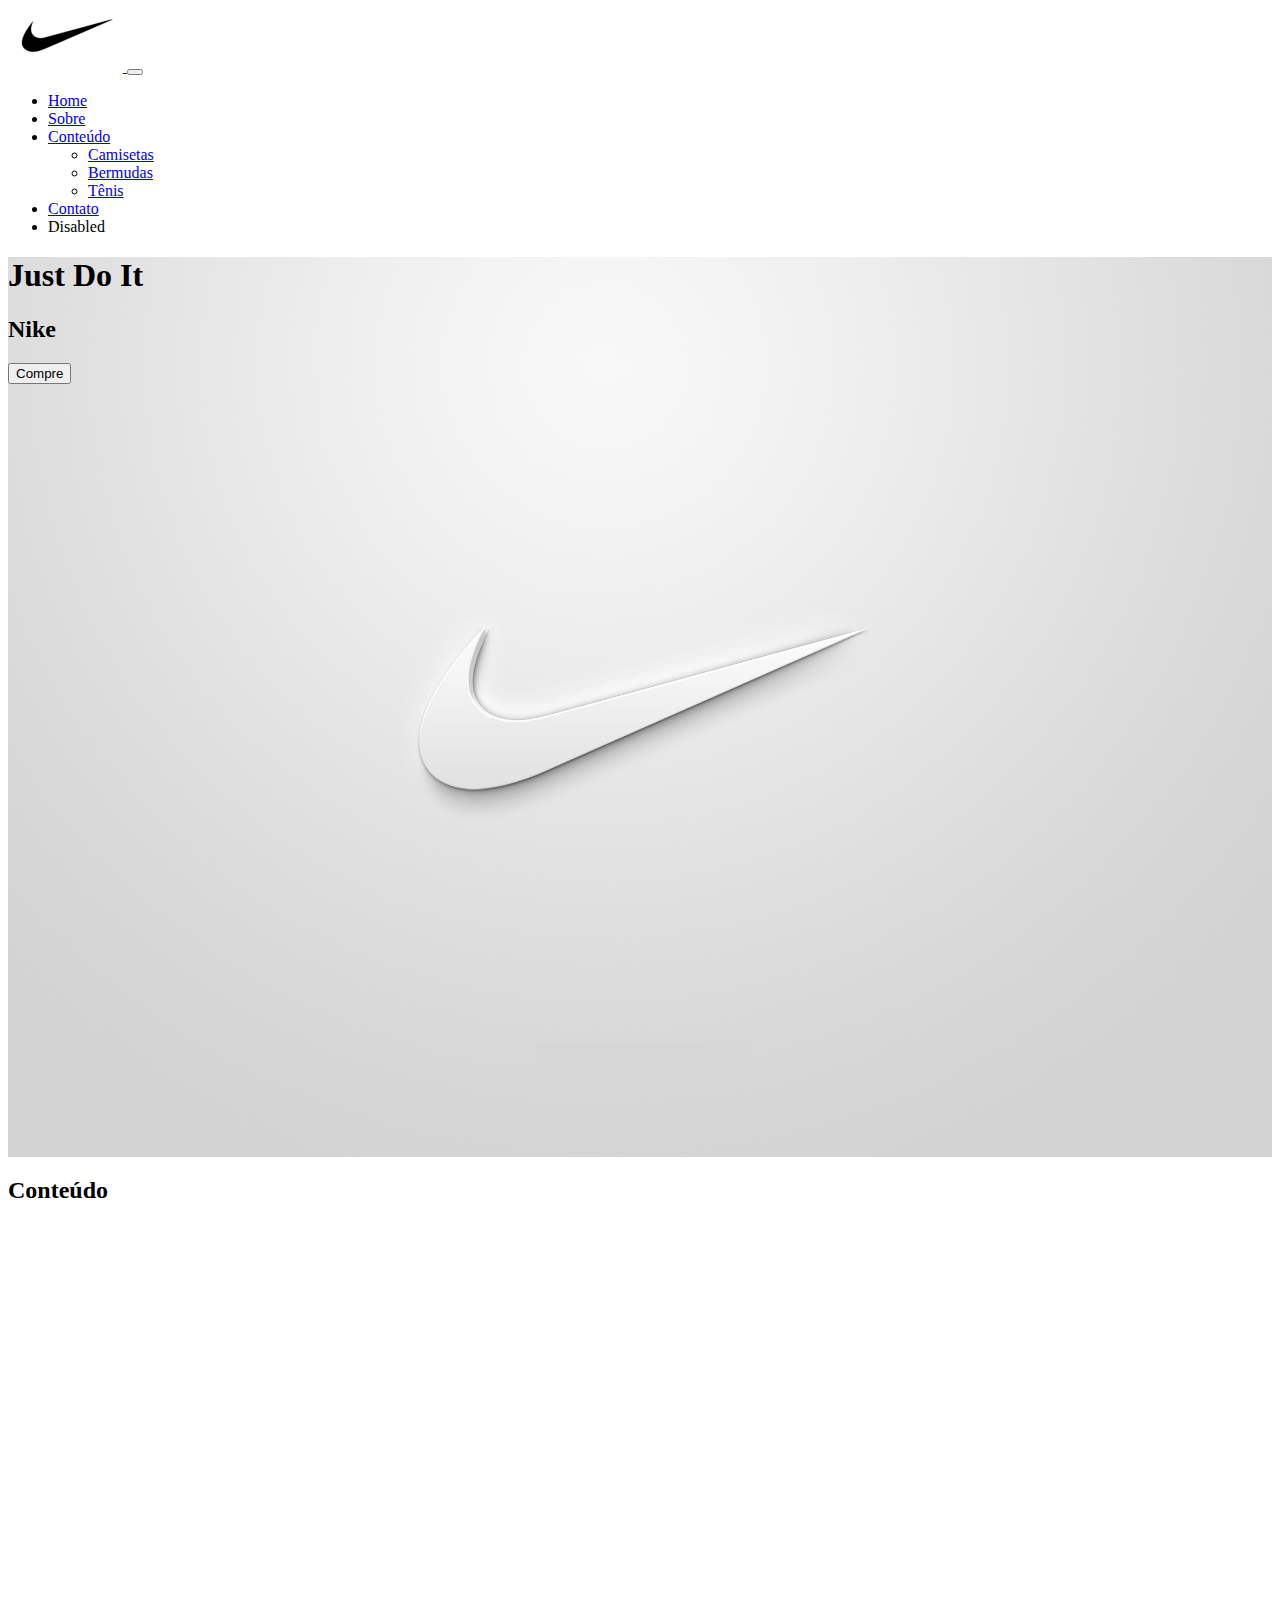
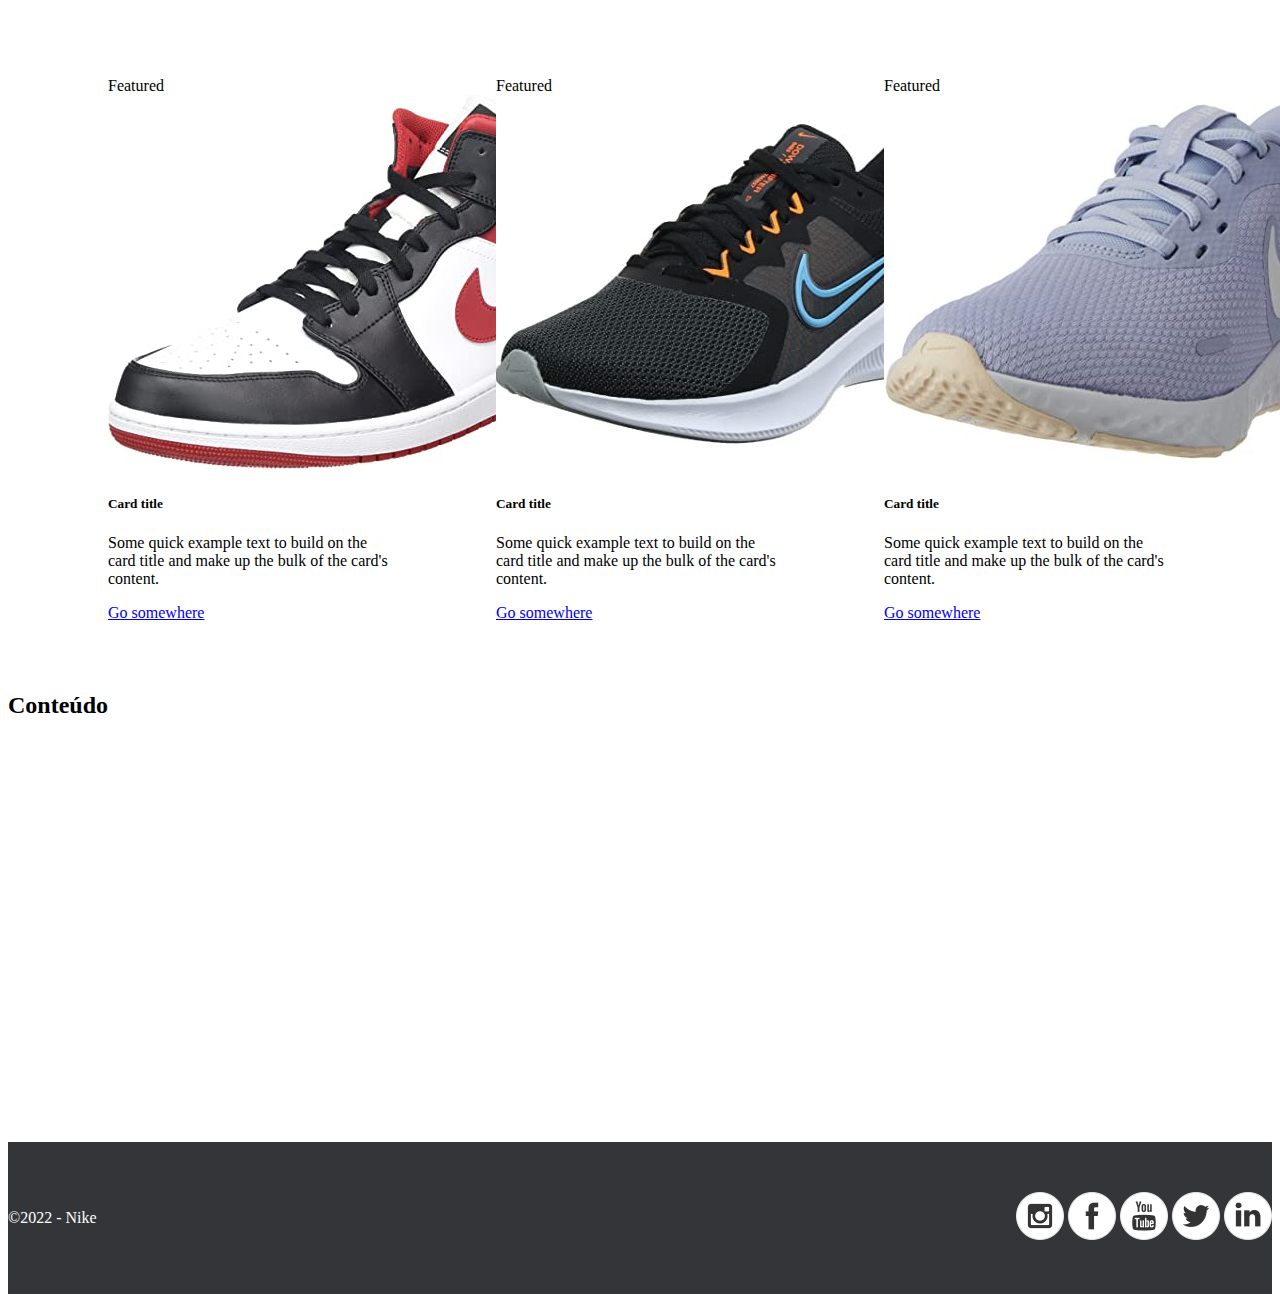
<file: index.html>
<!DOCTYPE html>
<html lang="pt-br">

<head>
  <meta charset="UTF-8">
  <meta http-equiv="X-UA-Compatible" content="IE=edge">
  <meta name="viewport" content="width=device-width, initial-scale=1.0">
  <title>Nike</title>
  <meta name="description" content="Descrever o site (máximo 150 caracteres)">
  <!-- CSS Bootstrap -->
  <link href="https://cdn.jsdelivr.net/npm/bootstrap@5.2.1/dist/css/bootstrap.min.css" rel="stylesheet"
    integrity="sha384-iYQeCzEYFbKjA/T2uDLTpkwGzCiq6soy8tYaI1GyVh/UjpbCx/TYkiZhlZB6+fzT" crossorigin="anonymous">
  <!-- CSS Customizado -->
  <link rel="stylesheet" href="style.css">
  <!-- Favicon -->
  <link rel="icon" href="img/nike.png">
</head>

<body>
  <!-- Menu -->
  <nav class="navbar navbar-expand-lg bg-light">
    <div class="container">
      <a class="navbar-brand" href="index.html">
        <img src="img/nike.png" alt="Nike">
      </a>
      <button class="navbar-toggler" type="button" data-bs-toggle="collapse" data-bs-target="#navbarSupportedContent"
        aria-controls="navbarSupportedContent" aria-expanded="false" aria-label="Toggle navigation">
        <span class="navbar-toggler-icon"></span>
      </button>
      <div class="collapse navbar-collapse" id="navbarSupportedContent">
        <ul class="navbar-nav me-auto mb-2 mb-lg-0">
          <li class="nav-item">
            <a class="nav-link active" aria-current="page" href="index.html">Home</a>
          </li>
          <li class="nav-item">
            <a class="nav-link" href="sobre.html">Sobre</a>
          </li>
          <li class="nav-item dropdown">
            <a class="nav-link dropdown-toggle" href="#" role="button" data-bs-toggle="dropdown" aria-expanded="false">
              Conteúdo
            </a>
            <ul class="dropdown-menu">
              <li><a class="dropdown-item" href="camisetas.html">Camisetas</a></li>
              <li><a class="dropdown-item" href="bermudas.html">Bermudas</a></li>
              <li><a class="dropdown-item" href="tenis.html">Tênis</a></li>
            </ul>
          </li>
          <li class="nav-item">
            <a class="nav-link" href="contato.html">Contato</a>
          </li>
          <li class="nav-item">
            <a class="nav-link disabled">Disabled</a>
          </li>
        </ul>
        <!-- form class="d-flex" role="search">
              <input class="form-control me-2" type="search" placeholder="Search" aria-label="Search">
              <button class="btn btn-outline-success" type="submit">Search</button>
            </!-->
      </div>
    </div>
  </nav>

  <!-- Banner -->
  <main class="container-fluid d-flex flex-column justify-content-center align-items-center">
    <h1>Just Do It</h1>
    <h2>Nike</h2>
    <button type="button" class="btn btn-secondary">Compre</button>
    <!-- <h1>Nike</h1> -->

    <!-- Carrossel de imagens
        <div id="carouselExampleCaptions" class="carousel slide" data-bs-ride="false">
          <div class="carousel-indicators">
            <button type="button" data-bs-target="#carouselExampleCaptions" data-bs-slide-to="0" class="active" aria-current="true" aria-label="Slide 1"></button>
            <button type="button" data-bs-target="#carouselExampleCaptions" data-bs-slide-to="1" aria-label="Slide 2"></button>
            <button type="button" data-bs-target="#carouselExampleCaptions" data-bs-slide-to="2" aria-label="Slide 3"></button>
          </div>
          <div class="carousel-inner">
            <div class="carousel-item active">
              <img src="img/personal.jpg" class="d-block w-100" alt="personal trainer">
              <div class="carousel-caption d-none d-md-block">
                <h5>Personal Trainer</h5>
                <p>Utilize roupas da Nike para maior conforto na academia</p>
              </div>
            </div>
            <div class="carousel-item">
              <img src="img/futebol.jpg" class="d-block w-100" alt="futebol amreicano">
              <div class="carousel-caption d-none d-md-block">
                <h5>Futebol Americano</h5>
                <p>Os melhores jogadores utilizam Nike</p>
              </div>
            </div>
            <div class="carousel-item">
              <img src="img/correr.jpg" class="d-block w-100" alt="correr">
              <div class="carousel-caption d-none d-md-block">
                <h5>Corre</h5>
                <p>O traje perfeito para qualquer ocasião</p>
              </div>
            </div>
          </div>
          <button class="carousel-control-prev" type="button" data-bs-target="#carouselExampleCaptions" data-bs-slide="prev">
            <span class="carousel-control-prev-icon" aria-hidden="true"></span>
            <span class="visually-hidden">Previous</span>
          </button>
          <button class="carousel-control-next" type="button" data-bs-target="#carouselExampleCaptions" data-bs-slide="next">
            <span class="carousel-control-next-icon" aria-hidden="true"></span>
            <span class="visually-hidden">Next</span>
          </button>
        </div>
        Fim do carrossel de imagens -->

    <!-- Background video 
    <div class="video-background-holder">
      <div class="video-background-overlay"></div>
      <video playsinline="playsinline" autoplay="autoplay" muted="muted" loop="loop">
        <source
          src="videos/pexels-cottonbro-5310847.mp4"
          type="video/mp4">
      </video>
      <div class="video-background-content container h-100">
        <div class="d-flex h-100 text-center align-items-center">
          <div class="w-100 text-white">
            <h1 class="display-4">Bootstrap video background</h1>
            <p class="lead mb-0">With HTML5 Video and Bootstrap</p>
            <p class="lead">Snippet by <a href="https://bootstrapious.com/snippets" class="text-white">
                <u>Bootstrapious</u></a>
            </p>
          </div>
        </div>
      </div>
    </div>
    End Background video -->


  </main>

  <section class="container-fluid conteudo">
    <h2>Conteúdo</h2>
  </section>

<!-- Conteúdo de destaque (cartões)-->
  <section class="container destaque flexDestaque">
    <div class="card" style="width: 18rem;">
      <div class="card-header">
        Featured
      </div>
      <img src="img/jordam.jpg" class="card-img-top" alt="Nike Jordan">
      <div class="card-body">
        <h5 class="card-title">Card title</h5>
        <p class="card-text">Some quick example text to build on the card title and make up the bulk of the card's
          content.</p>
        <a href="#" class="btn btn-primary">Go somewhere</a>
      </div>
    </div>
    <div class="card" style="width: 18rem;">
      <div class="card-header">
        Featured
      </div>
      <img src="img/downshifter.jpg" class="card-img-top" alt="Nike Downshifter">
      <div class="card-body">
        <h5 class="card-title">Card title</h5>
        <p class="card-text">Some quick example text to build on the card title and make up the bulk of the card's
          content.</p>
        <a href="#" class="btn btn-primary">Go somewhere</a>
      </div>
    </div>
    <div class="card" style="width: 18rem;">
      <div class="card-header">
        Featured
      </div>
      <img src="img/revolution.jpg" class="card-img-top" alt="Nike Revolution">
      <div class="card-body">
        <h5 class="card-title">Card title</h5>
        <p class="card-text">Some quick example text to build on the card title and make up the bulk of the card's
          content.</p>
        <a href="#" class="btn btn-primary">Go somewhere</a>
      </div>
    </div>
  </section>

  <section class="container-fluid conteudo">
    <h2>Conteúdo</h2>
  </section>

  <!-- Rodapé -->
  <footer class="container-fluid">
    <div class="container flexFooter">
      <div>
        <p>&#169;2022 - Nike</p>
      </div>
      <div id="social">
        <a href="https://www.instagram.com/nike/" target="_blank"><img src="img/instagram.png" alt="Instagram"></a>
        <a href="#"><img src="img/facebook.png" alt="Facebook"></a>
        <a href="#"><img src="img/youtube.png" alt="YouTube"></a>
        <a href="#"><img src="img/twitter.png" alt="Twitter"></a>
        <a href="#"><img src="img/linkedin.png" alt="Linkedin"></a>
      </div>
    </div>
  </footer>
  <!-- JavaScript Bundle with Popper -->
  <script src="https://cdn.jsdelivr.net/npm/bootstrap@5.2.1/dist/js/bootstrap.bundle.min.js"
    integrity="sha384-u1OknCvxWvY5kfmNBILK2hRnQC3Pr17a+RTT6rIHI7NnikvbZlHgTPOOmMi466C8" crossorigin="anonymous">
  </script>
</body>

</html>
</file>
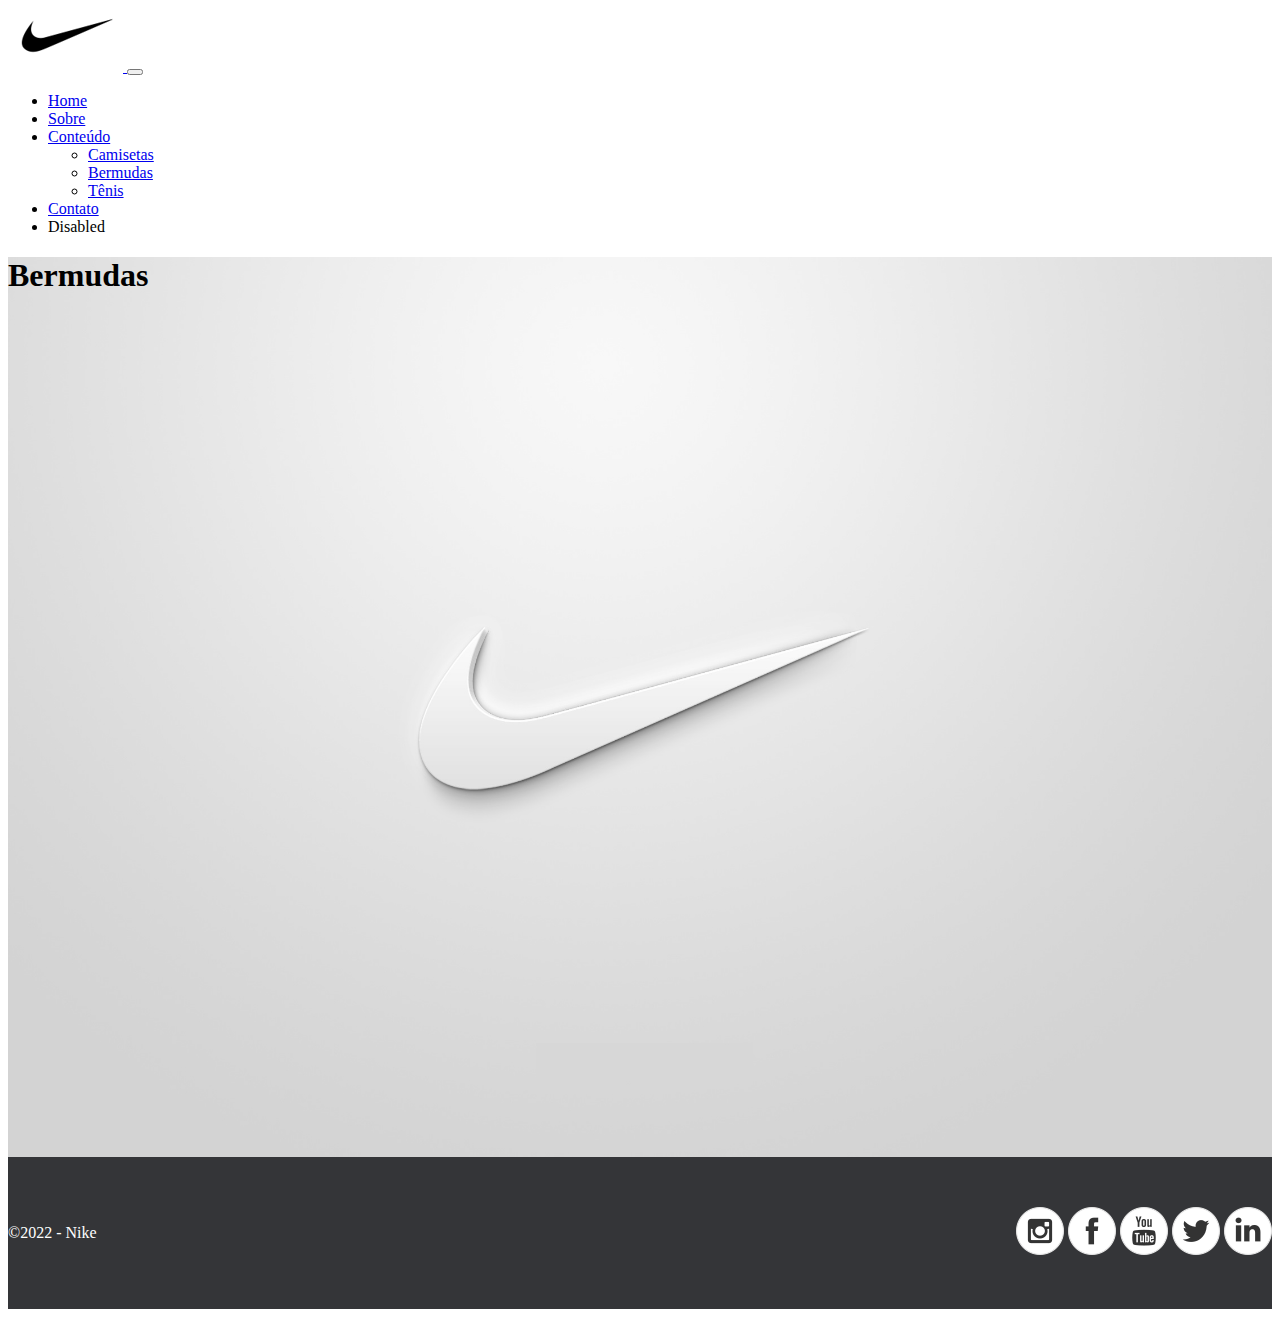
<file: bermudas.html>
<!DOCTYPE html>
<html lang="pt-br">
<head>
    <meta charset="UTF-8">
    <meta http-equiv="X-UA-Compatible" content="IE=edge">
    <meta name="viewport" content="width=device-width, initial-scale=1.0">
    <title>Nike - Bermudas</title>
    <meta name="description" content="Descrever o site (máximo 150 caracteres)">
    <!-- CSS Bootstrap -->
    <link href="https://cdn.jsdelivr.net/npm/bootstrap@5.2.1/dist/css/bootstrap.min.css" rel="stylesheet" integrity="sha384-iYQeCzEYFbKjA/T2uDLTpkwGzCiq6soy8tYaI1GyVh/UjpbCx/TYkiZhlZB6+fzT" crossorigin="anonymous">
    <!-- CSS Customizado -->
    <link rel="stylesheet" href="style.css">
    <!-- Favicon -->
    <link rel="icon" href="img/nike.png">
</head>
<body>
    <!-- Menu -->
    <nav class="navbar navbar-expand-lg bg-light">
        <div class="container">

          <a class="navbar-brand" href="index.html">
            <img src="/img/nike.png" alt="Nike">
          </a>
          <button class="navbar-toggler" type="button" data-bs-toggle="collapse" data-bs-target="#navbarSupportedContent" aria-controls="navbarSupportedContent" aria-expanded="false" aria-label="Toggle navigation">
            <span class="navbar-toggler-icon"></span>
          </button>
          <div class="collapse navbar-collapse" id="navbarSupportedContent">
            <ul class="navbar-nav me-auto mb-2 mb-lg-0">
              <li class="nav-item">
                <a class="nav-link" aria-current="page" href="index.html">Home</a>
              </li>
              <li class="nav-item">
                <a class="nav-link" href="sobre.html">Sobre</a>
              </li>
              <li class="nav-item dropdown">
                <a class="nav-link dropdown-toggle" href="#" role="button" data-bs-toggle="dropdown" aria-expanded="false">
                  Conteúdo
                </a>
                <ul class="dropdown-menu active">
                  <li><a class="dropdown-item" href="camisetas.html">Camisetas</a></li>
                  <li><a class="dropdown-item" href="bermudas.html">Bermudas</a></li>
                  <li><a class="dropdown-item" href="tenis.html">Tênis</a></li> 
                </ul>
              </li>
              <li class="nav-item">
                <a class="nav-link" href="contato.html">Contato</a>
              </li>
              <li class="nav-item">
                <a class="nav-link disabled">Disabled</a>
              </li>
            </ul>
            <!-- form class="d-flex" role="search">
              <input class="form-control me-2" type="search" placeholder="Search" aria-label="Search">
              <button class="btn btn-outline-success" type="submit">Search</button>
            </!-->
          </div>
        </div>
      </nav>

    <!-- Banner -->
    <main class="container">
        <h1>Bermudas</h1>
    </main>

    <!-- Rodapé -->
    <footer class="container-fluid">
      <div class="container flexFooter">
        <div>
          <p>&#169;2022 - Nike</p>
        </div>
        <div id="social">
          <a href="https://www.instagram.com/nike/"target="_blank"><img src="img/instagram.png" alt="Instagram"></a>
          <a href="#"><img src="img/facebook.png" alt="Facebook"></a>
          <a href="#"><img src="img/youtube.png" alt="YouTube"></a>
          <a href="#"><img src="img/twitter.png" alt="Twitter"></a>
          <a href="#"><img src="img/linkedin.png" alt="Linkedin"></a>
        </div>
      </div>
    </footer>
    <!-- JavaScript Bundle with Popper -->
    <script src="https://cdn.jsdelivr.net/npm/bootstrap@5.2.1/dist/js/bootstrap.bundle.min.js" integrity="sha384-u1OknCvxWvY5kfmNBILK2hRnQC3Pr17a+RTT6rIHI7NnikvbZlHgTPOOmMi466C8" crossorigin="anonymous">
    </script>
</body>
</html>
</file>
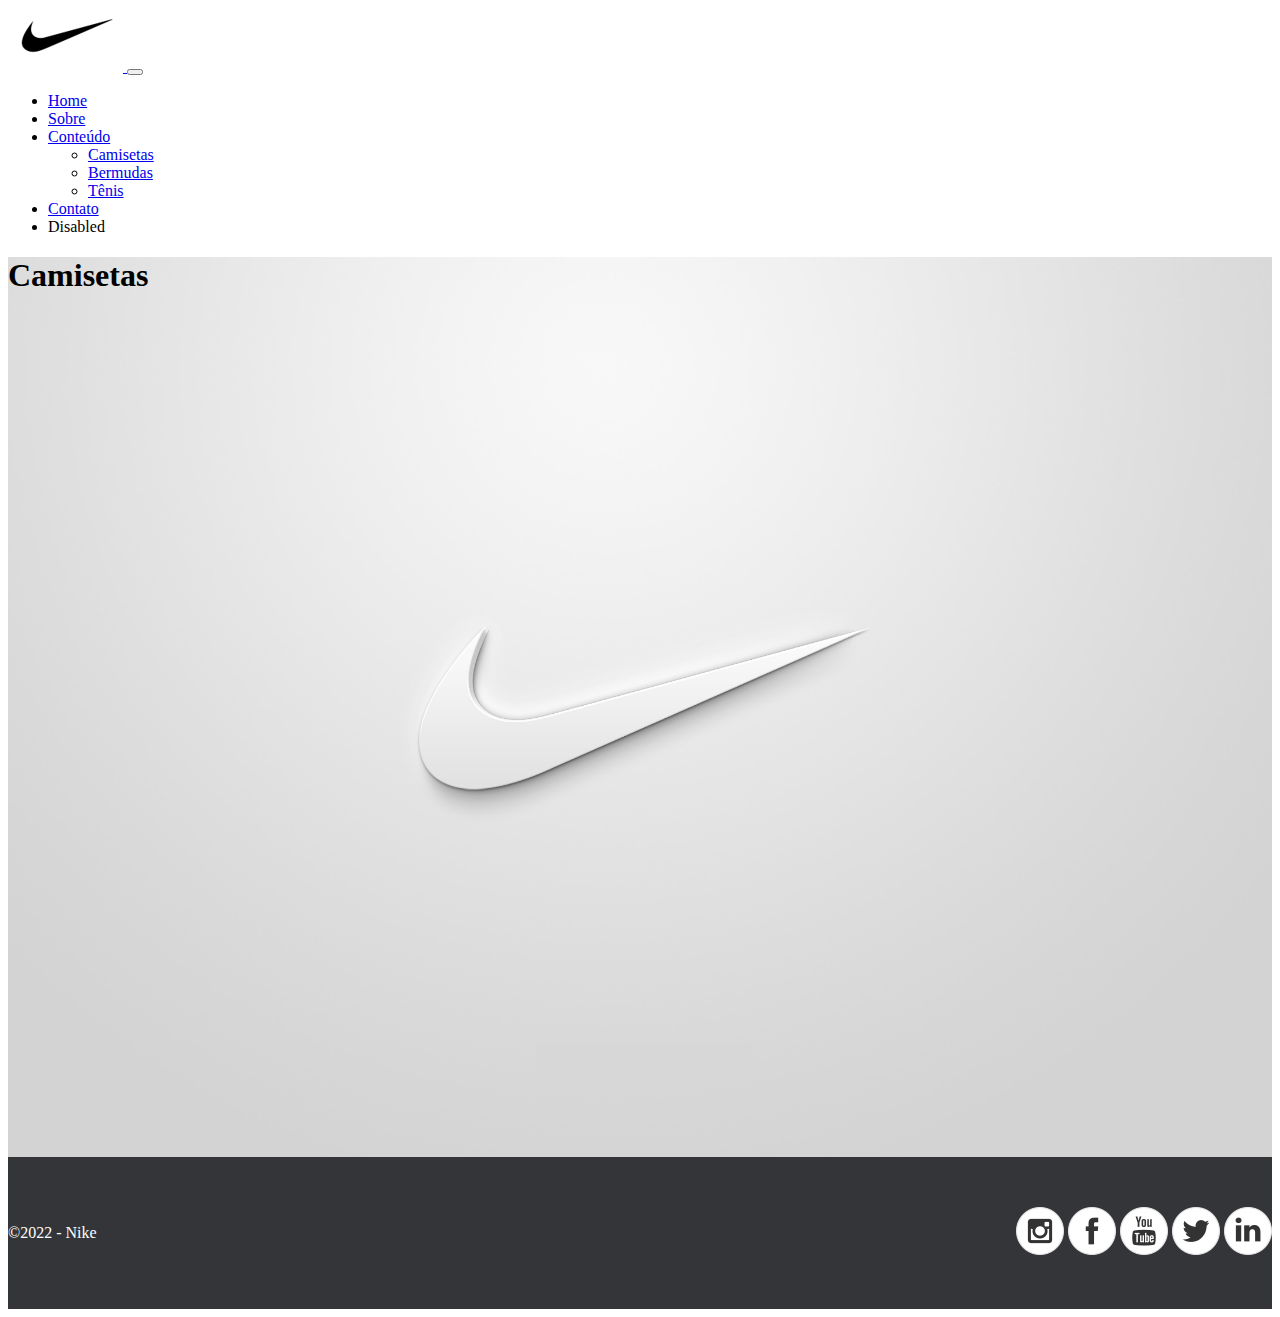
<file: camisetas.html>
<!DOCTYPE html>
<html lang="pt-br">
<head>
    <meta charset="UTF-8">
    <meta http-equiv="X-UA-Compatible" content="IE=edge">
    <meta name="viewport" content="width=device-width, initial-scale=1.0">
    <title>Nike - Camisetas</title>
    <meta name="description" content="Descrever o site (máximo 150 caracteres)">
    <!-- CSS Bootstrap -->
    <link href="https://cdn.jsdelivr.net/npm/bootstrap@5.2.1/dist/css/bootstrap.min.css" rel="stylesheet" integrity="sha384-iYQeCzEYFbKjA/T2uDLTpkwGzCiq6soy8tYaI1GyVh/UjpbCx/TYkiZhlZB6+fzT" crossorigin="anonymous">
    <!-- CSS Customizado -->
    <link rel="stylesheet" href="style.css">
    <!-- Favicon -->
    <link rel="icon" href="img/nike.png">
</head>
<body>
    <!-- Menu -->
    <nav class="navbar navbar-expand-lg bg-light">
        <div class="container">

          <a class="navbar-brand" href="index.html">
            <img src="/img/nike.png" alt="Nike">
          </a>
          <button class="navbar-toggler" type="button" data-bs-toggle="collapse" data-bs-target="#navbarSupportedContent" aria-controls="navbarSupportedContent" aria-expanded="false" aria-label="Toggle navigation">
            <span class="navbar-toggler-icon"></span>
          </button>
          <div class="collapse navbar-collapse" id="navbarSupportedContent">
            <ul class="navbar-nav me-auto mb-2 mb-lg-0">
              <li class="nav-item">
                <a class="nav-link" aria-current="page" href="index.html">Home</a>
              </li>
              <li class="nav-item">
                <a class="nav-link" href="sobre.html">Sobre</a>
              </li>
              <li class="nav-item dropdown">
                <a class="nav-link dropdown-toggle" href="#" role="button" data-bs-toggle="dropdown" aria-expanded="false">
                  Conteúdo
                </a>
                <ul class="dropdown-menu active">
                  <li><a class="dropdown-item" href="camisetas.html">Camisetas</a></li>
                  <li><a class="dropdown-item" href="bermudas.html">Bermudas</a></li>
                  <li><a class="dropdown-item" href="tenis.html">Tênis</a></li> 
                </ul>
              </li>
              <li class="nav-item">
                <a class="nav-link" href="contato.html">Contato</a>
              </li>
              <li class="nav-item">
                <a class="nav-link disabled">Disabled</a>
              </li>
            </ul>
            <!-- form class="d-flex" role="search">
              <input class="form-control me-2" type="search" placeholder="Search" aria-label="Search">
              <button class="btn btn-outline-success" type="submit">Search</button>
            </!-->
          </div>
        </div>
      </nav>

    <!-- Banner -->
    <main class="container">
        <h1>Camisetas</h1>
    </main>

    <!-- Rodapé -->
    <footer class="container-fluid">
      <div class="container flexFooter">
        <div>
          <p>&#169;2022 - Nike</p>
        </div>
        <div id="social">
          <a href="https://www.instagram.com/nike/"target="_blank"><img src="img/instagram.png" alt="Instagram"></a>
          <a href="#"><img src="img/facebook.png" alt="Facebook"></a>
          <a href="#"><img src="img/youtube.png" alt="YouTube"></a>
          <a href="#"><img src="img/twitter.png" alt="Twitter"></a>
          <a href="#"><img src="img/linkedin.png" alt="Linkedin"></a>
        </div>
      </div>
    </footer>
    <!-- JavaScript Bundle with Popper -->
    <script src="https://cdn.jsdelivr.net/npm/bootstrap@5.2.1/dist/js/bootstrap.bundle.min.js" integrity="sha384-u1OknCvxWvY5kfmNBILK2hRnQC3Pr17a+RTT6rIHI7NnikvbZlHgTPOOmMi466C8" crossorigin="anonymous">
    </script>
</body>
</html>
</file>
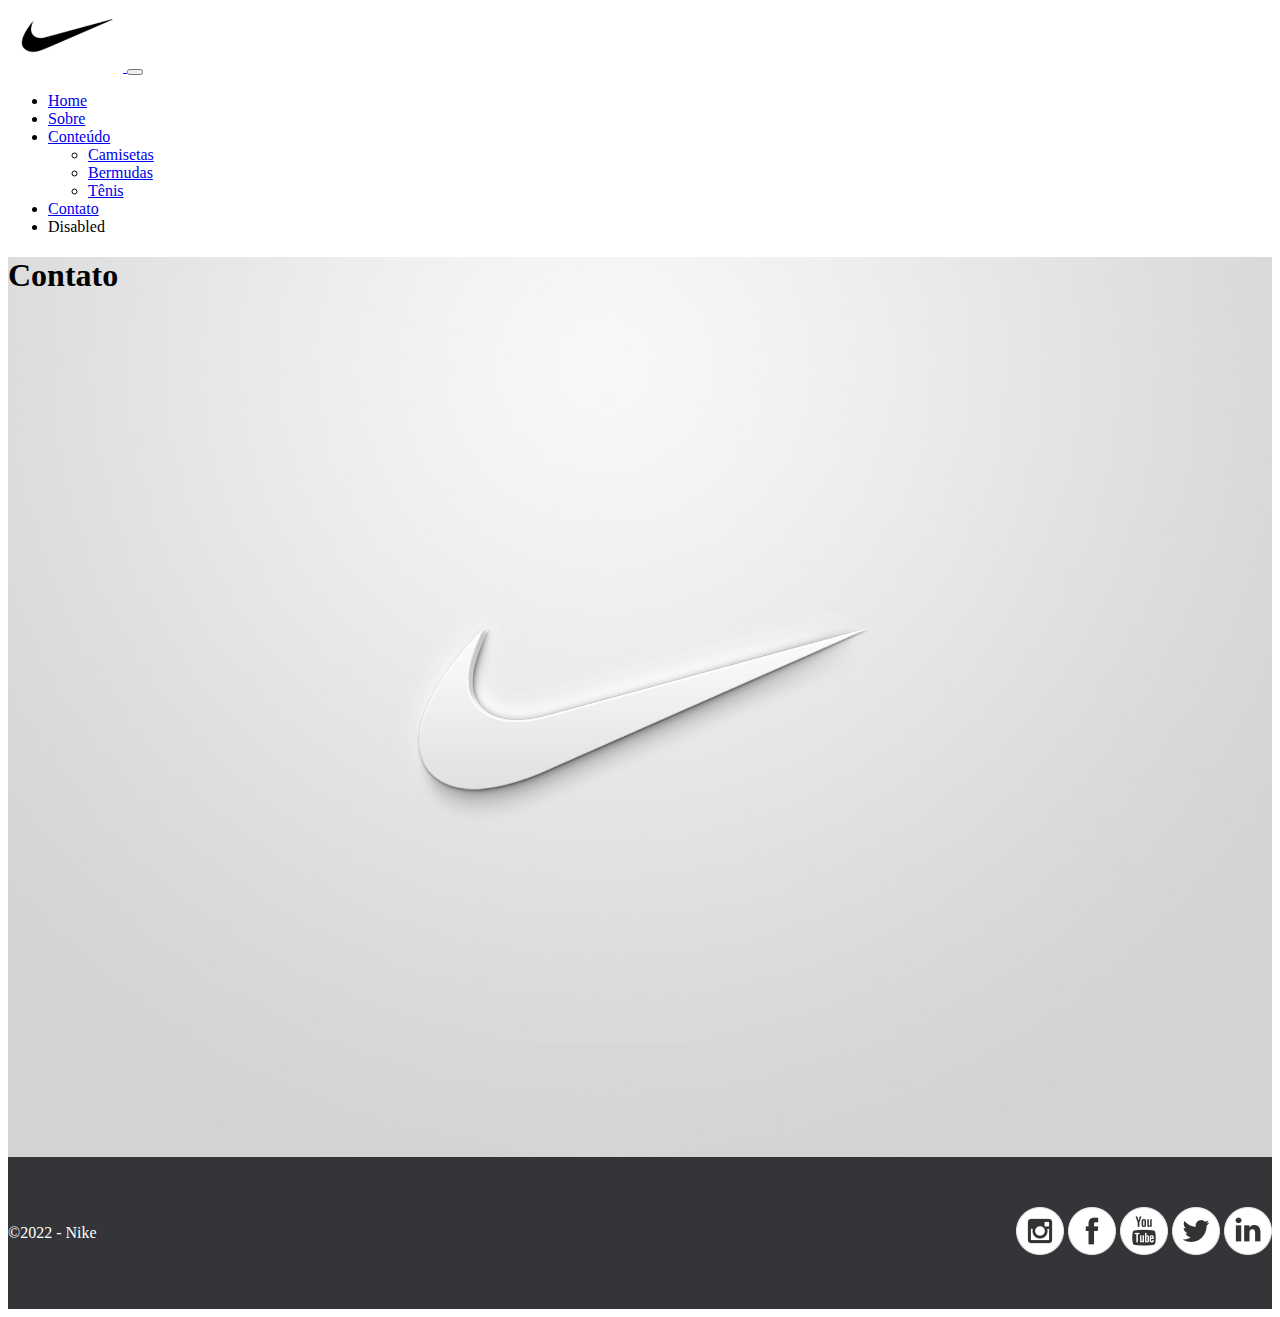
<file: contato.html>
<!DOCTYPE html>
<html lang="pt-br">
<head>
    <meta charset="UTF-8">
    <meta http-equiv="X-UA-Compatible" content="IE=edge">
    <meta name="viewport" content="width=device-width, initial-scale=1.0">
    <title>Nike - Mantenha Contato</title>
    <meta name="description" content="Descrever o site (máximo 150 caracteres)">
    <!-- CSS Bootstrap -->
    <link href="https://cdn.jsdelivr.net/npm/bootstrap@5.2.1/dist/css/bootstrap.min.css" rel="stylesheet" integrity="sha384-iYQeCzEYFbKjA/T2uDLTpkwGzCiq6soy8tYaI1GyVh/UjpbCx/TYkiZhlZB6+fzT" crossorigin="anonymous">
    <!-- CSS Customizado -->
    <link rel="stylesheet" href="style.css">
    <!-- Favicon -->
    <link rel="icon" href="img/nike.png">
</head>
<body>
    <!-- Menu -->
    <nav class="navbar navbar-expand-lg bg-light">
        <div class="container">

          <a class="navbar-brand" href="index.html">
            <img src="/img/nike.png" alt="Nike">
          </a>
          <button class="navbar-toggler" type="button" data-bs-toggle="collapse" data-bs-target="#navbarSupportedContent" aria-controls="navbarSupportedContent" aria-expanded="false" aria-label="Toggle navigation">
            <span class="navbar-toggler-icon"></span>
          </button>
          <div class="collapse navbar-collapse" id="navbarSupportedContent">
            <ul class="navbar-nav me-auto mb-2 mb-lg-0">
              <li class="nav-item">
                <a class="nav-link" aria-current="page" href="index.html">Home</a>
              </li>
              <li class="nav-item">
                <a class="nav-link" href="sobre.html">Sobre</a>
              </li>
              <li class="nav-item dropdown">
                <a class="nav-link dropdown-toggle" href="#" role="button" data-bs-toggle="dropdown" aria-expanded="false">
                  Conteúdo
                </a>
                <ul class="dropdown-menu">
                  <li><a class="dropdown-item" href="camisetas.html">Camisetas</a></li>
                  <li><a class="dropdown-item" href="bermudas.html">Bermudas</a></li>
                  <li><a class="dropdown-item" href="tenis.html">Tênis</a></li> 
                </ul>
              </li>
              <li class="nav-item">
                <a class="nav-link active" href="contato.html">Contato</a>
              </li>
              <li class="nav-item">
                <a class="nav-link disabled">Disabled</a>
              </li>
            </ul>
            <!-- form class="d-flex" role="search">
              <input class="form-control me-2" type="search" placeholder="Search" aria-label="Search">
              <button class="btn btn-outline-success" type="submit">Search</button>
            </!-->
          </div>
        </div>
      </nav>

    <!-- Banner -->
    <main class="container">
        <h1>Contato</h1>
    </main>

    <!-- Rodapé -->
    <footer class="container-fluid">
      <div class="container flexFooter">
        <div>
          <p>&#169;2022 - Nike</p>
        </div>
        <div id="social">
          <a href="https://www.instagram.com/nike/"target="_blank"><img src="img/instagram.png" alt="Instagram"></a>
          <a href="#"><img src="img/facebook.png" alt="Facebook"></a>
          <a href="#"><img src="img/youtube.png" alt="YouTube"></a>
          <a href="#"><img src="img/twitter.png" alt="Twitter"></a>
          <a href="#"><img src="img/linkedin.png" alt="Linkedin"></a>
        </div>
      </div>
    </footer>
    <!-- JavaScript Bundle with Popper -->
    <script src="https://cdn.jsdelivr.net/npm/bootstrap@5.2.1/dist/js/bootstrap.bundle.min.js" integrity="sha384-u1OknCvxWvY5kfmNBILK2hRnQC3Pr17a+RTT6rIHI7NnikvbZlHgTPOOmMi466C8" crossorigin="anonymous">
    </script>
</body>
</html>
</file>
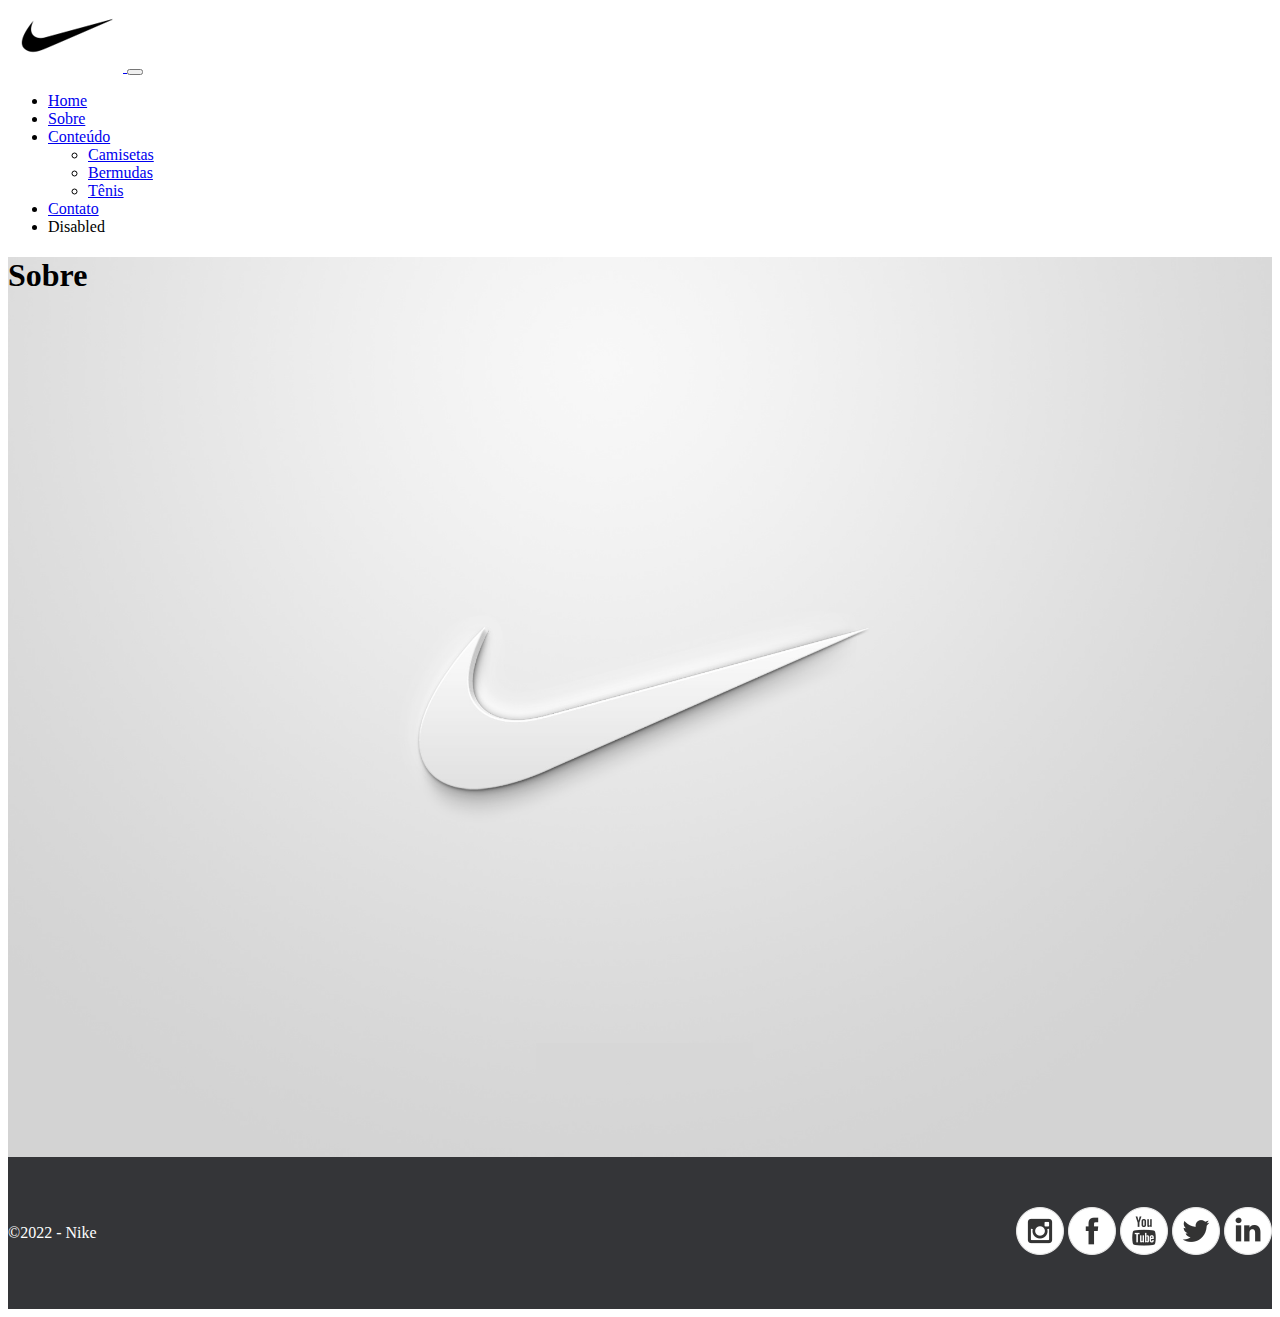
<file: sobre.html>
<!DOCTYPE html>
<html lang="pt-br">
<head>
    <meta charset="UTF-8">
    <meta http-equiv="X-UA-Compatible" content="IE=edge">
    <meta name="viewport" content="width=device-width, initial-scale=1.0">
    <title>Nike - Sobre Nós</title>
    <meta name="description" content="Descrever o site (máximo 150 caracteres)">
    <!-- CSS Bootstrap -->
    <link href="https://cdn.jsdelivr.net/npm/bootstrap@5.2.1/dist/css/bootstrap.min.css" rel="stylesheet" integrity="sha384-iYQeCzEYFbKjA/T2uDLTpkwGzCiq6soy8tYaI1GyVh/UjpbCx/TYkiZhlZB6+fzT" crossorigin="anonymous">
    <!-- CSS Customizado -->
    <link rel="stylesheet" href="style.css">
    <!-- Favicon -->
    <link rel="icon" href="img/nike.png">
</head>
<body>
    <!-- Menu -->
    <nav class="navbar navbar-expand-lg bg-light">
        <div class="container">

          <a class="navbar-brand" href="index.html">
            <img src="/img/nike.png" alt="Nike">
          </a>
          <button class="navbar-toggler" type="button" data-bs-toggle="collapse" data-bs-target="#navbarSupportedContent" aria-controls="navbarSupportedContent" aria-expanded="false" aria-label="Toggle navigation">
            <span class="navbar-toggler-icon"></span>
          </button>
          <div class="collapse navbar-collapse" id="navbarSupportedContent">
            <ul class="navbar-nav me-auto mb-2 mb-lg-0">
              <li class="nav-item">
                <a class="nav-link" aria-current="page" href="index.html">Home</a>
              </li>
              <li class="nav-item">
                <a class="nav-link active" href="sobre.html">Sobre</a>
              </li>
              <li class="nav-item dropdown">
                <a class="nav-link dropdown-toggle" href="#" role="button" data-bs-toggle="dropdown" aria-expanded="false">
                  Conteúdo
                </a>
                <ul class="dropdown-menu">
                  <li><a class="dropdown-item" href="camisetas.html">Camisetas</a></li>
                  <li><a class="dropdown-item" href="bermudas.html">Bermudas</a></li>
                  <li><a class="dropdown-item" href="tenis.html">Tênis</a></li>  
                </ul>
              </li>
              <li class="nav-item">
                <a class="nav-link" href="contato.html">Contato</a>
              </li>
              <li class="nav-item">
                <a class="nav-link disabled">Disabled</a>
              </li>
            </ul>
            <!-- form class="d-flex" role="search">
              <input class="form-control me-2" type="search" placeholder="Search" aria-label="Search">
              <button class="btn btn-outline-success" type="submit">Search</button>
            </!-->
          </div>
        </div>
      </nav>

    <!-- Banner -->
    <main class="container">
        <h1>Sobre</h1>
    </main>

    <!-- Rodapé -->
    <footer class="container-fluid">
      <div class="container flexFooter">
        <div>
          <p>&#169;2022 - Nike</p>
        </div>
        <div id="social">
          <a href="https://www.instagram.com/nike/"target="_blank"><img src="img/instagram.png" alt="Instagram"></a>
          <a href="#"><img src="img/facebook.png" alt="Facebook"></a>
          <a href="#"><img src="img/youtube.png" alt="YouTube"></a>
          <a href="#"><img src="img/twitter.png" alt="Twitter"></a>
          <a href="#"><img src="img/linkedin.png" alt="Linkedin"></a>
        </div>
      </div>
    </footer>
    <!-- JavaScript Bundle with Popper -->
    <script src="https://cdn.jsdelivr.net/npm/bootstrap@5.2.1/dist/js/bootstrap.bundle.min.js" integrity="sha384-u1OknCvxWvY5kfmNBILK2hRnQC3Pr17a+RTT6rIHI7NnikvbZlHgTPOOmMi466C8" crossorigin="anonymous">
    </script>
</body>
</html>
</file>
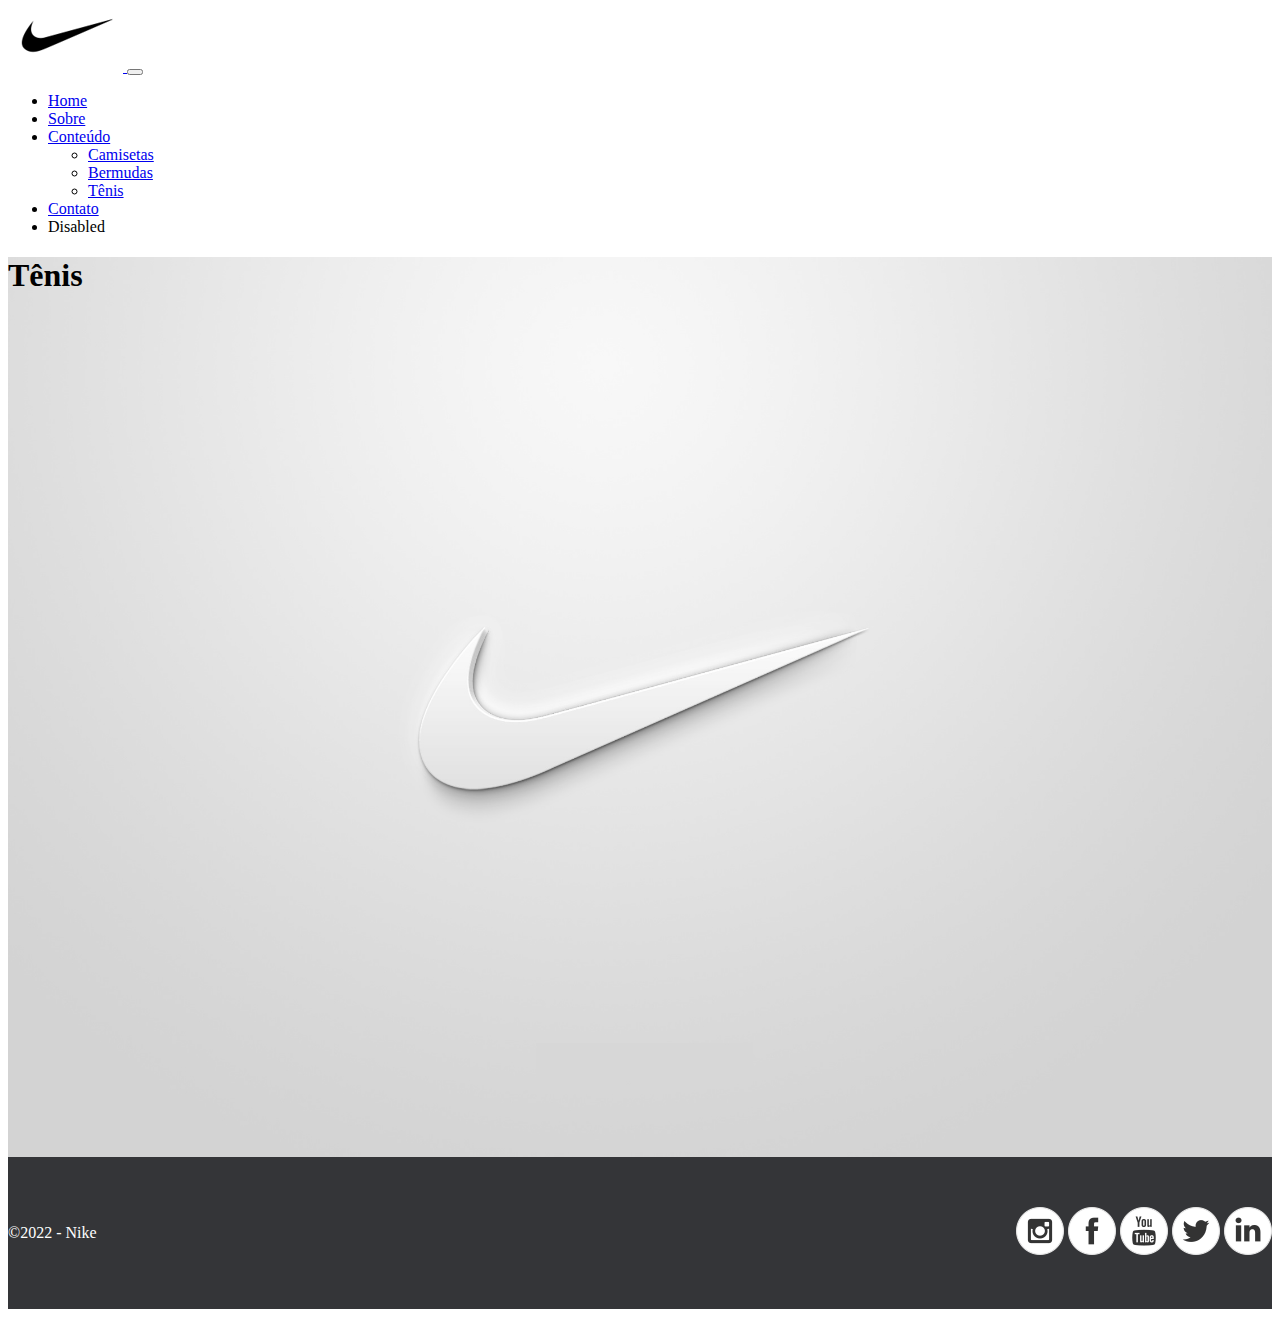
<file: tenis.html>
<!DOCTYPE html>
<html lang="pt-br">
<head>
    <meta charset="UTF-8">
    <meta http-equiv="X-UA-Compatible" content="IE=edge">
    <meta name="viewport" content="width=device-width, initial-scale=1.0">
    <title>Nike - Tênis</title>
    <meta name="description" content="Descrever o site (máximo 150 caracteres)">
    <!-- CSS Bootstrap -->
    <link href="https://cdn.jsdelivr.net/npm/bootstrap@5.2.1/dist/css/bootstrap.min.css" rel="stylesheet" integrity="sha384-iYQeCzEYFbKjA/T2uDLTpkwGzCiq6soy8tYaI1GyVh/UjpbCx/TYkiZhlZB6+fzT" crossorigin="anonymous">
    <!-- CSS Customizado -->
    <link rel="stylesheet" href="style.css">
    <!-- Favicon -->
    <link rel="icon" href="img/nike.png">
</head>
<body>
    <!-- Menu -->
    <nav class="navbar navbar-expand-lg bg-light">
        <div class="container">

          <a class="navbar-brand" href="index.html">
            <img src="/img/nike.png" alt="Nike">
          </a>
          <button class="navbar-toggler" type="button" data-bs-toggle="collapse" data-bs-target="#navbarSupportedContent" aria-controls="navbarSupportedContent" aria-expanded="false" aria-label="Toggle navigation">
            <span class="navbar-toggler-icon"></span>
          </button>
          <div class="collapse navbar-collapse" id="navbarSupportedContent">
            <ul class="navbar-nav me-auto mb-2 mb-lg-0">
              <li class="nav-item">
                <a class="nav-link" aria-current="page" href="index.html">Home</a>
              </li>
              <li class="nav-item">
                <a class="nav-link" href="sobre.html">Sobre</a>
              </li>
              <li class="nav-item dropdown">
                <a class="nav-link dropdown-toggle" href="#" role="button" data-bs-toggle="dropdown" aria-expanded="false">
                  Conteúdo
                </a>
                <ul class="dropdown-menu active">
                  <li><a class="dropdown-item" href="camisetas.html">Camisetas</a></li>
                  <li><a class="dropdown-item" href="bermudas.html">Bermudas</a></li>
                  <li><a class="dropdown-item" href="tenis.html">Tênis</a></li> 
                </ul>
              </li>
              <li class="nav-item">
                <a class="nav-link" href="contato.html">Contato</a>
              </li>
              <li class="nav-item">
                <a class="nav-link disabled">Disabled</a>
              </li>
            </ul>
            <!-- form class="d-flex" role="search">
              <input class="form-control me-2" type="search" placeholder="Search" aria-label="Search">
              <button class="btn btn-outline-success" type="submit">Search</button>
            </!-->
          </div>
        </div>
      </nav>

    <!-- Banner -->
    <main class="container">
        <h1>Tênis</h1>
    </main>

    <!-- Rodapé -->
    <footer class="container-fluid">
      <div class="container flexFooter">
        <div>
          <p>&#169;2022 - Nike</p>
        </div>
        <div id="social">
          <a href="https://www.instagram.com/nike/"target="_blank"><img src="img/instagram.png" alt="Instagram"></a>
          <a href="#"><img src="img/facebook.png" alt="Facebook"></a>
          <a href="#"><img src="img/youtube.png" alt="YouTube"></a>
          <a href="#"><img src="img/twitter.png" alt="Twitter"></a>
          <a href="#"><img src="img/linkedin.png" alt="Linkedin"></a>
        </div>
      </div>
    </footer>
    <!-- JavaScript Bundle with Popper -->
    <script src="https://cdn.jsdelivr.net/npm/bootstrap@5.2.1/dist/js/bootstrap.bundle.min.js" integrity="sha384-u1OknCvxWvY5kfmNBILK2hRnQC3Pr17a+RTT6rIHI7NnikvbZlHgTPOOmMi466C8" crossorigin="anonymous">
    </script>
</body>
</html>
</file>
<file: style.css>
/** 
* Folha de estilo customizada do site...
* @author: Thiago
*/

/* Layout */
.flexFooter {
    display: flex;
    flex-direction: column-reverse;
}

.flexDestaque{
    display: flex;
}

.card{
    margin-top: 25px;
}

/** Banner **/

main{
    background: url(img/background.jpg);
    height: 50vh;
    background-size: cover;
    background-position: center;
}

.destaque {
    padding: 25px 0px 50px 0px; /*top right bottom left*/
    justify-content: space-evenly;
    align-items: center;
    flex-wrap: wrap;
}


.conteudo{
    background: url(img/bgNike.png);
    height: 50vh;
    background-size: cover;
    background-attachment: fixed;
}

/** Fim Banner **/

/** Background video

.video-background-holder {
    position: relative;
    background-color: black;
    height: calc(100vh - 72px);
    min-height: 25rem;
    width: 100%;
    overflow: hidden;
  }
  
  .video-background-holder video {
    position: absolute;
    top: 50%;
    left: 50%;
    min-width: 100%;
    min-height: 100%;
    width: auto;
    height: auto;
    z-index: 0;
    -ms-transform: translateX(-50%) translateY(-50%);
    -moz-transform: translateX(-50%) translateY(-50%);
    -webkit-transform: translateX(-50%) translateY(-50%);
    transform: translateX(-50%) translateY(-50%);
  }
  
  .video-background-content {
    position: relative;
    z-index: 2;
  }
  
  .video-background-overlay {
    position: absolute;
    top: 0;
    left: 0;
    height: 100%;
    width: 100%;
    background-color: black;
    opacity: 0.5;
    z-index: 1;
  }
  
   End Background video */
  

/* Smartphone Portrait */

/* Rodapé */

footer {
    padding: 50px 0px;
    background-color: #343538;
    color: #fff;
    text-align: center;
}

#social{
    margin-bottom: 25px;

}

/* Smartphone Landscape */ 
@media (min-width: 576px) {

    /*Banner*/
    main{
        height: 100vh;
    }

    /* Rodapé */
    .flexFooter{
        flex-direction: row;
        justify-content: space-between;
        align-items: center;
    }

    #social{
        margin: 0;
    }
}

/* Tablet Portrait */ 
@media (min-width: 768px) {
    /*
    body {
        background-color: #ff00c8;
        color: #ffffff;
    }
    */
}

/* Tablet Landscape */ 
@media (min-width: 992px) {
    /*
    body {
        background-color: #fff; 
        color: #000;               
    }
    */
}

/* Notebooks/PCs/SmartTV */ 
@media (min-width: 1200px) {
    /*
    body {
        background-color: #fff;      
    }
    */
}
</file>
